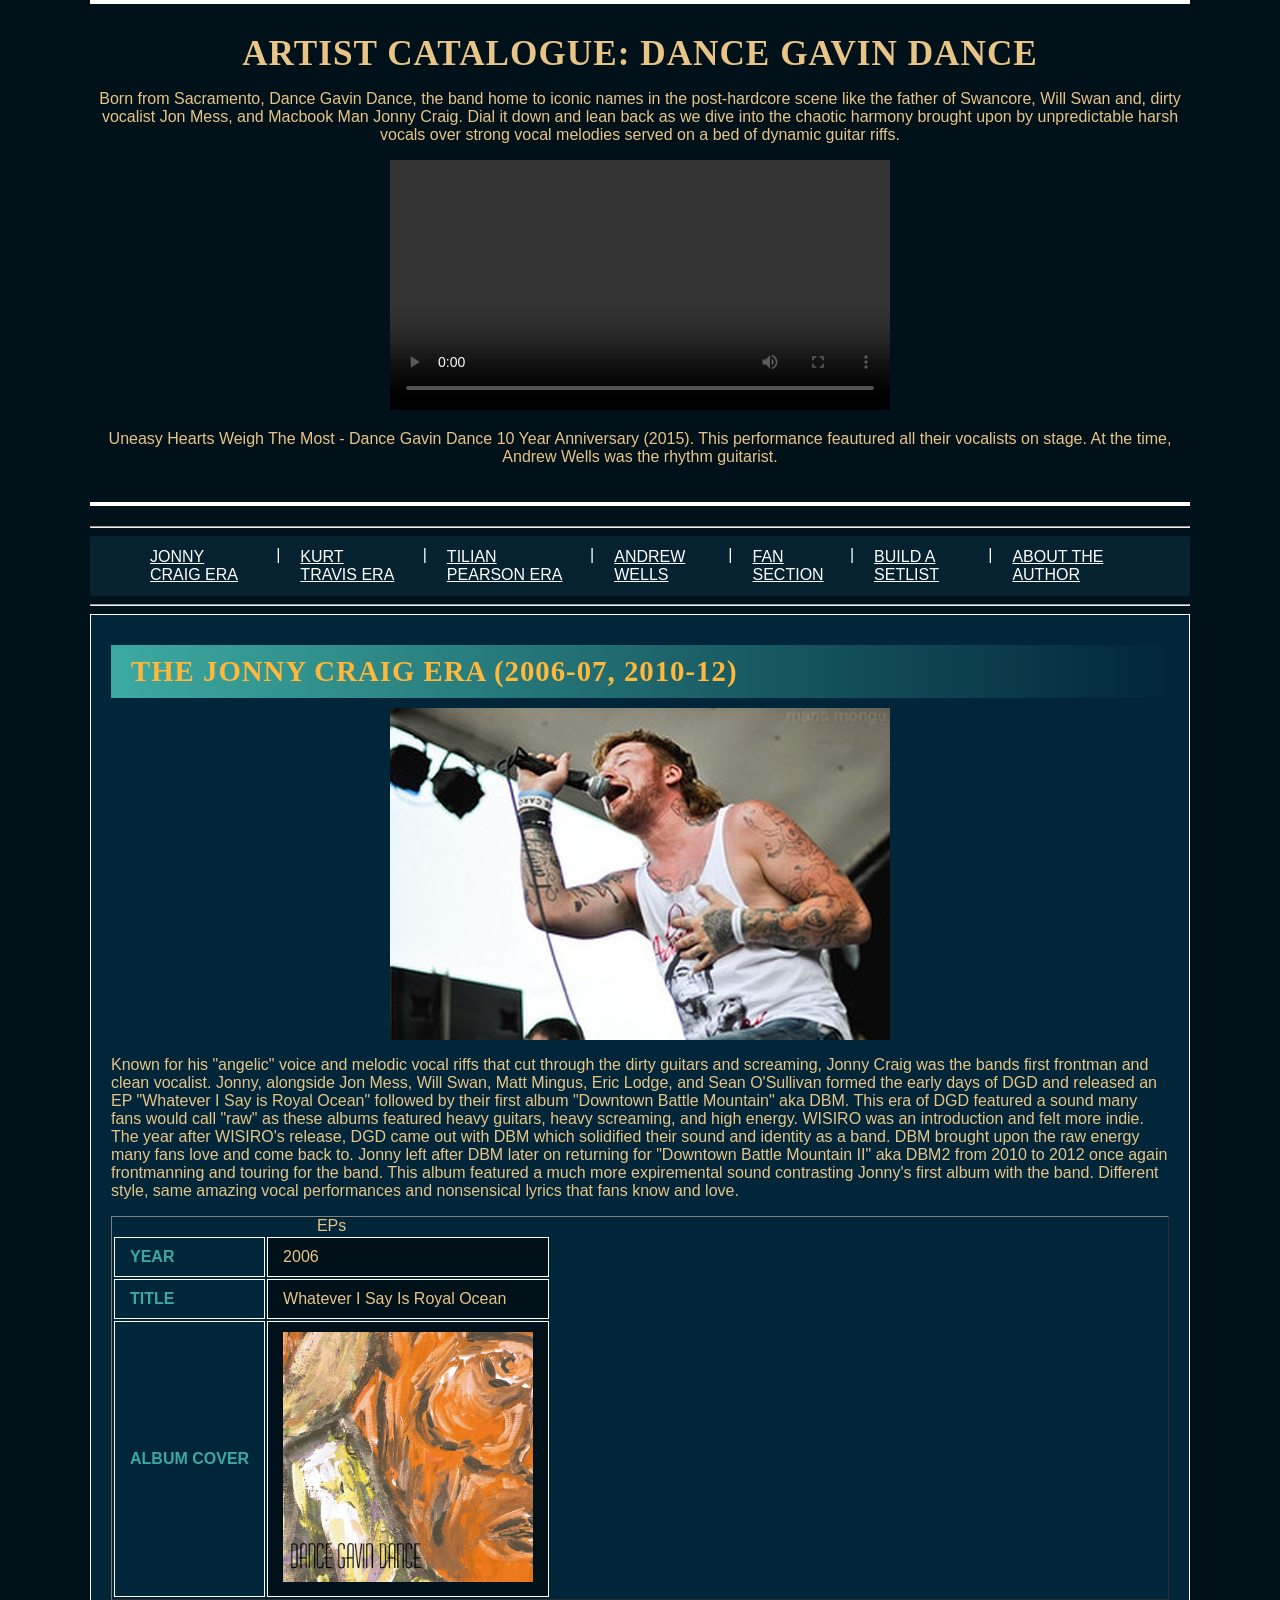
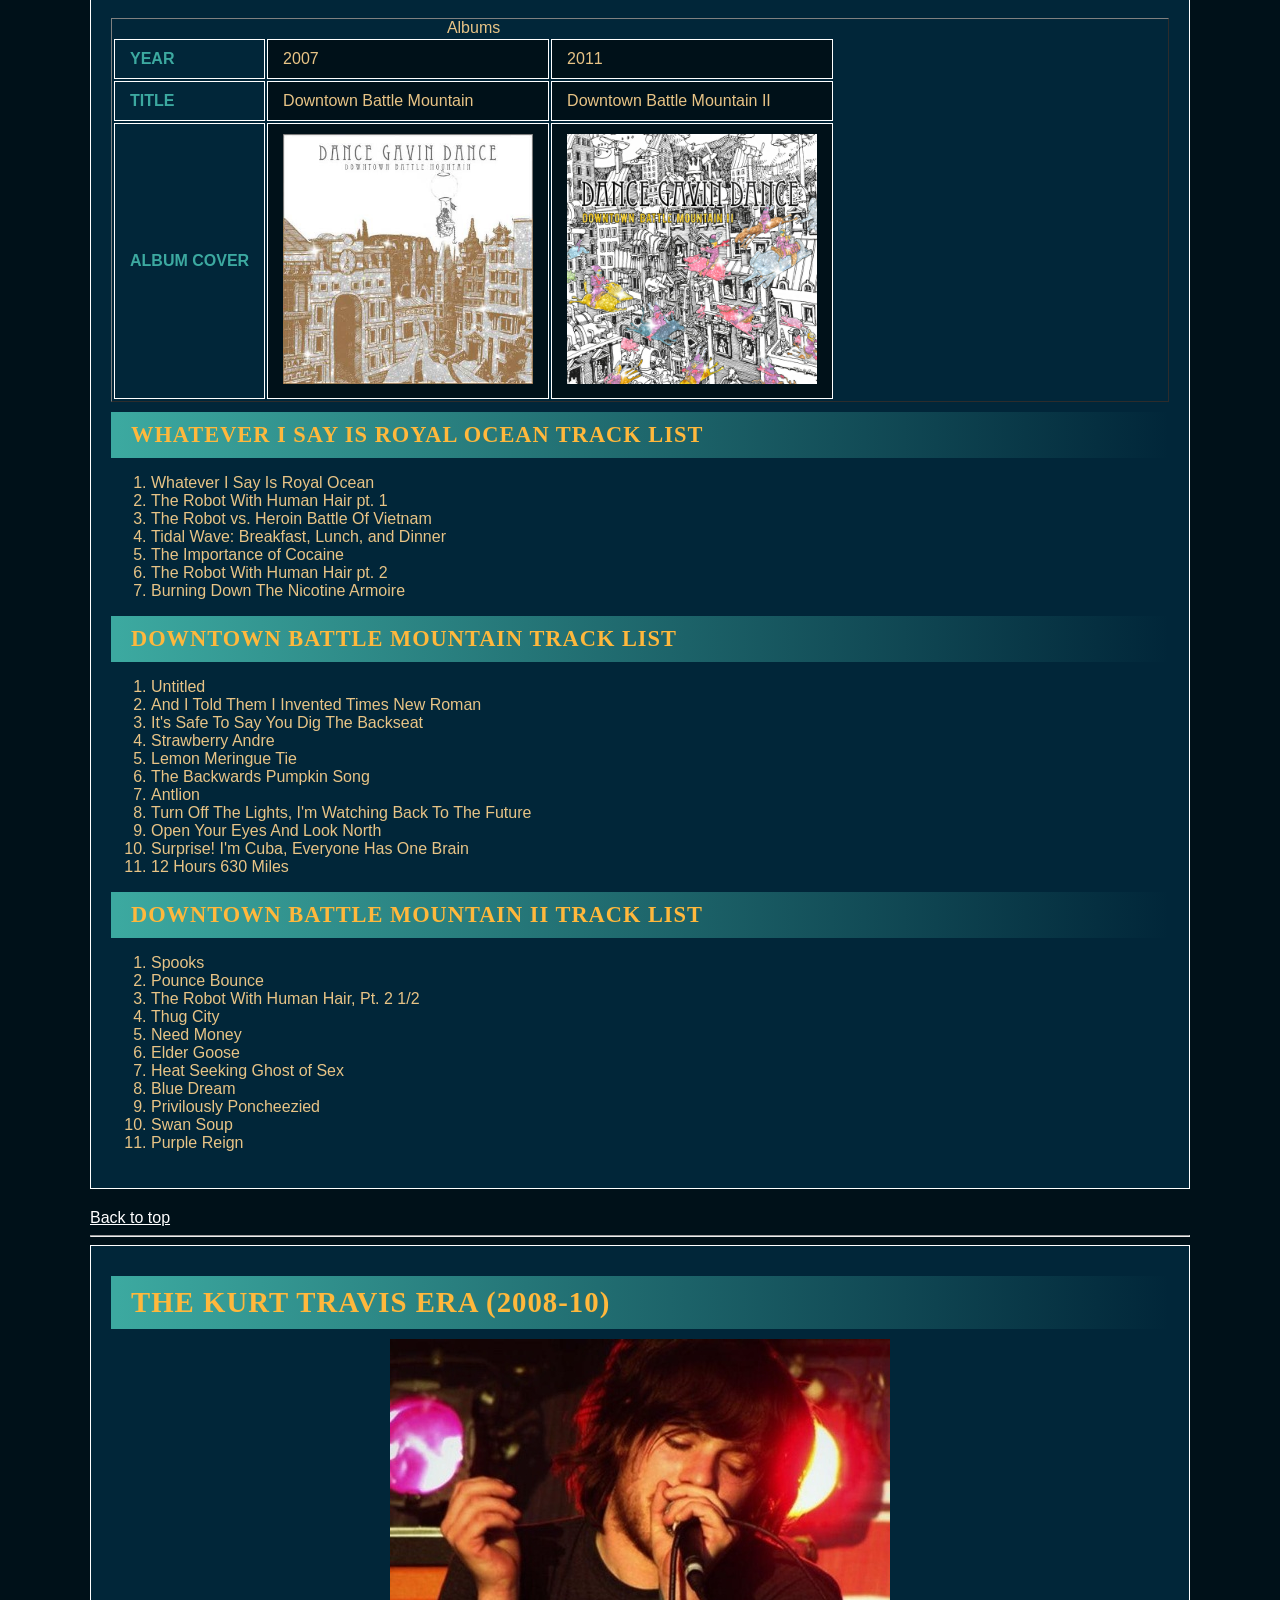
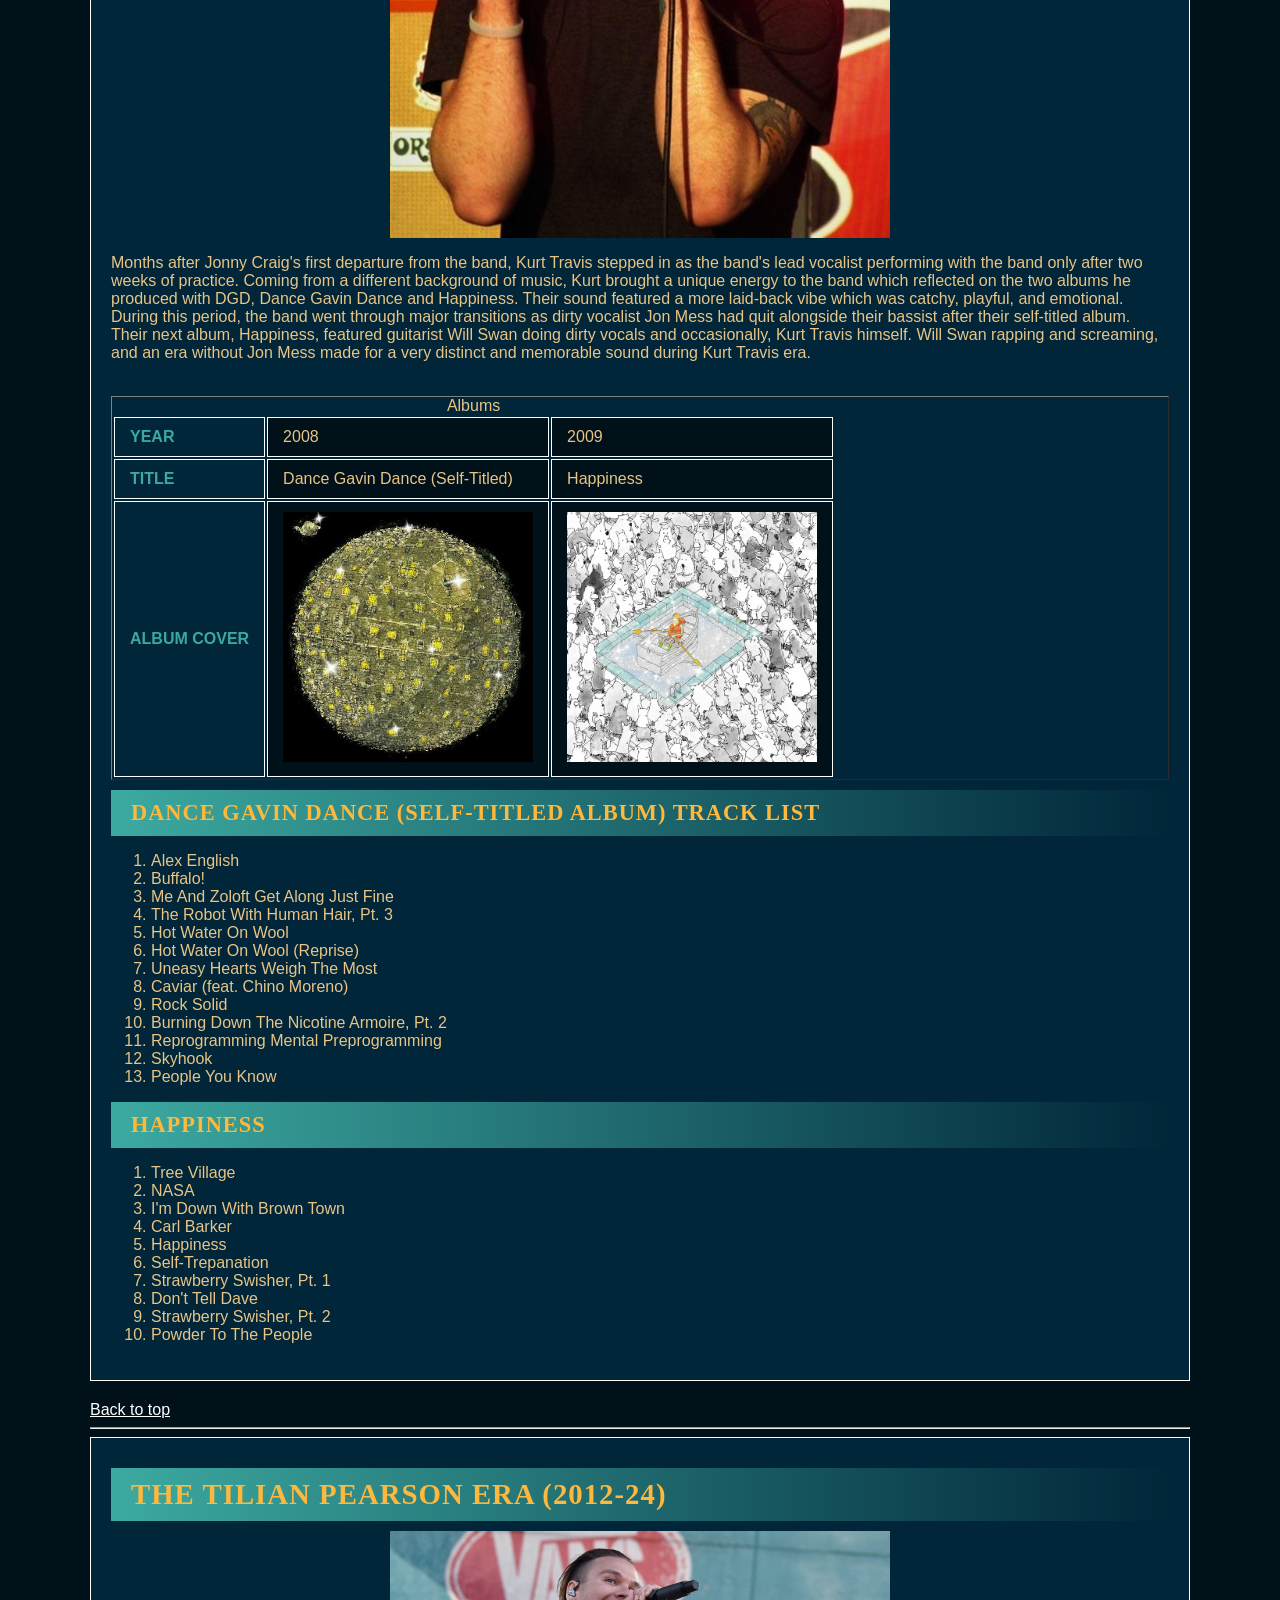
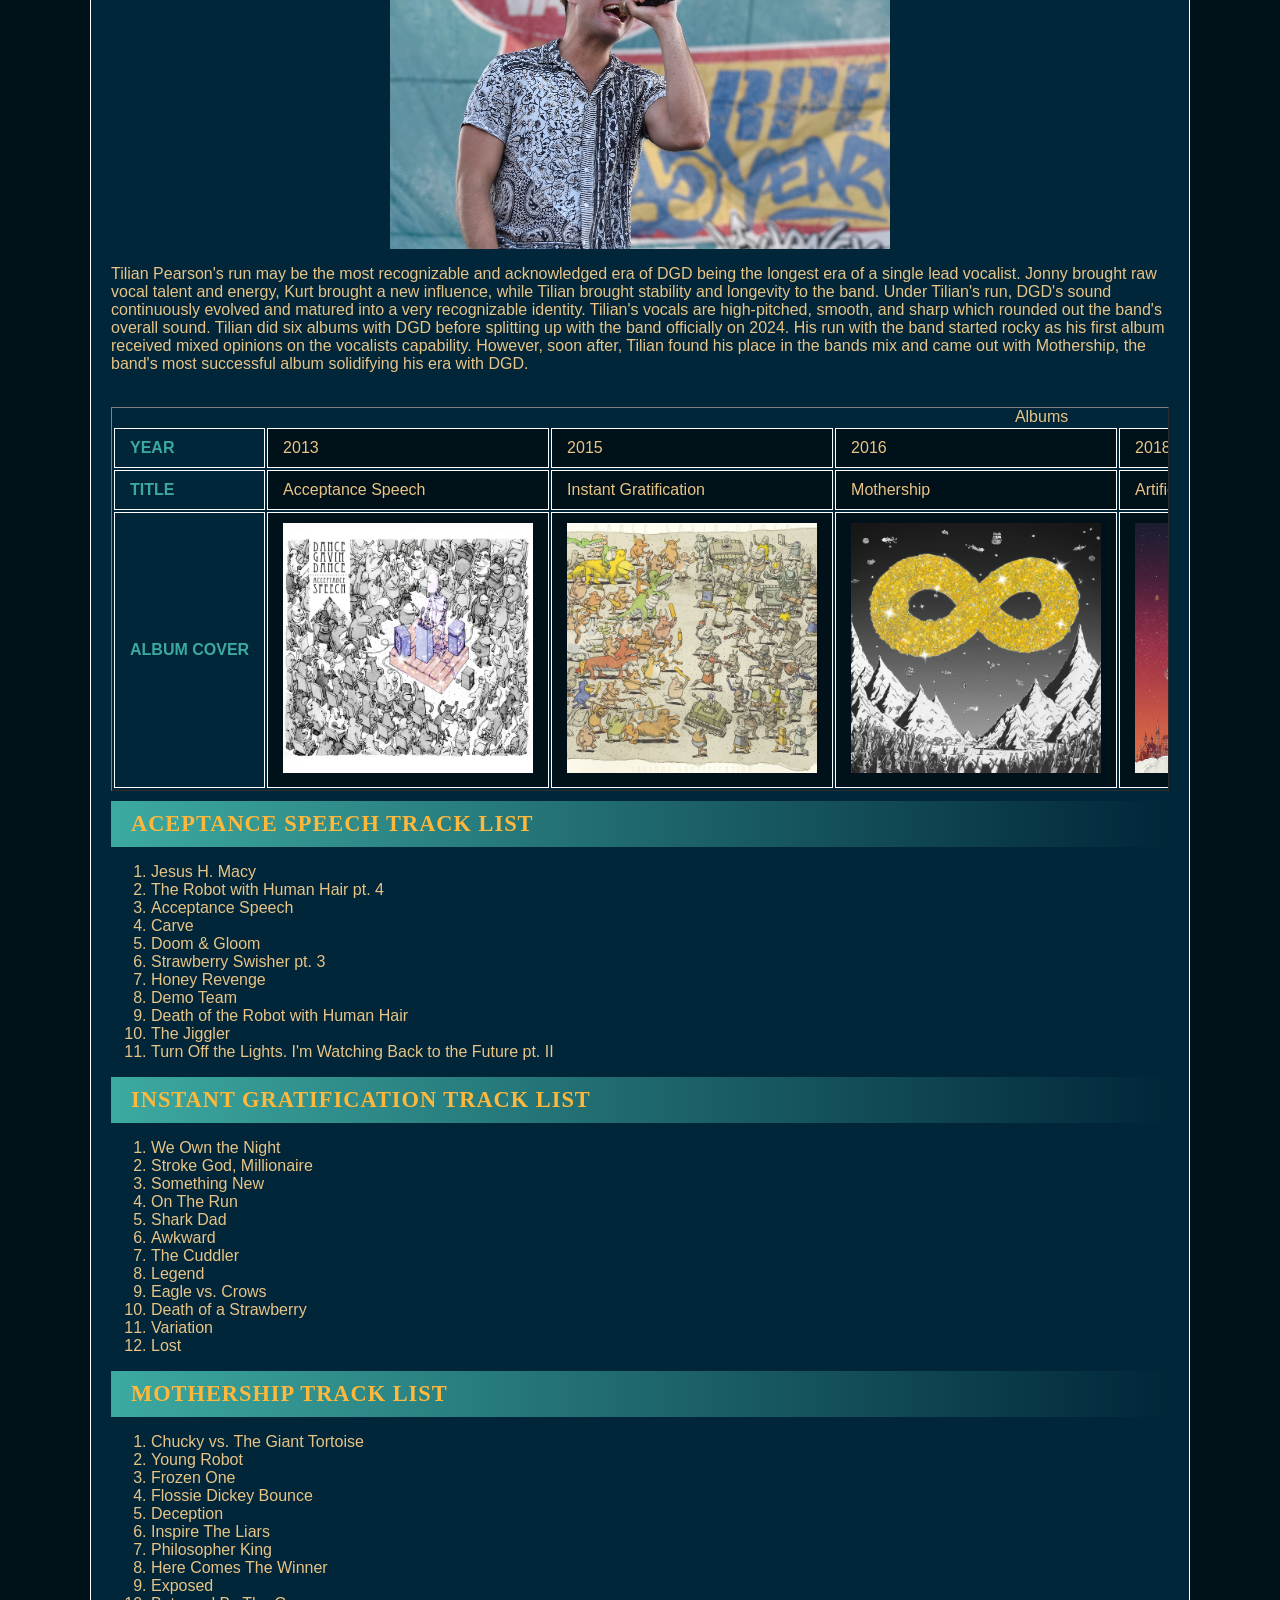
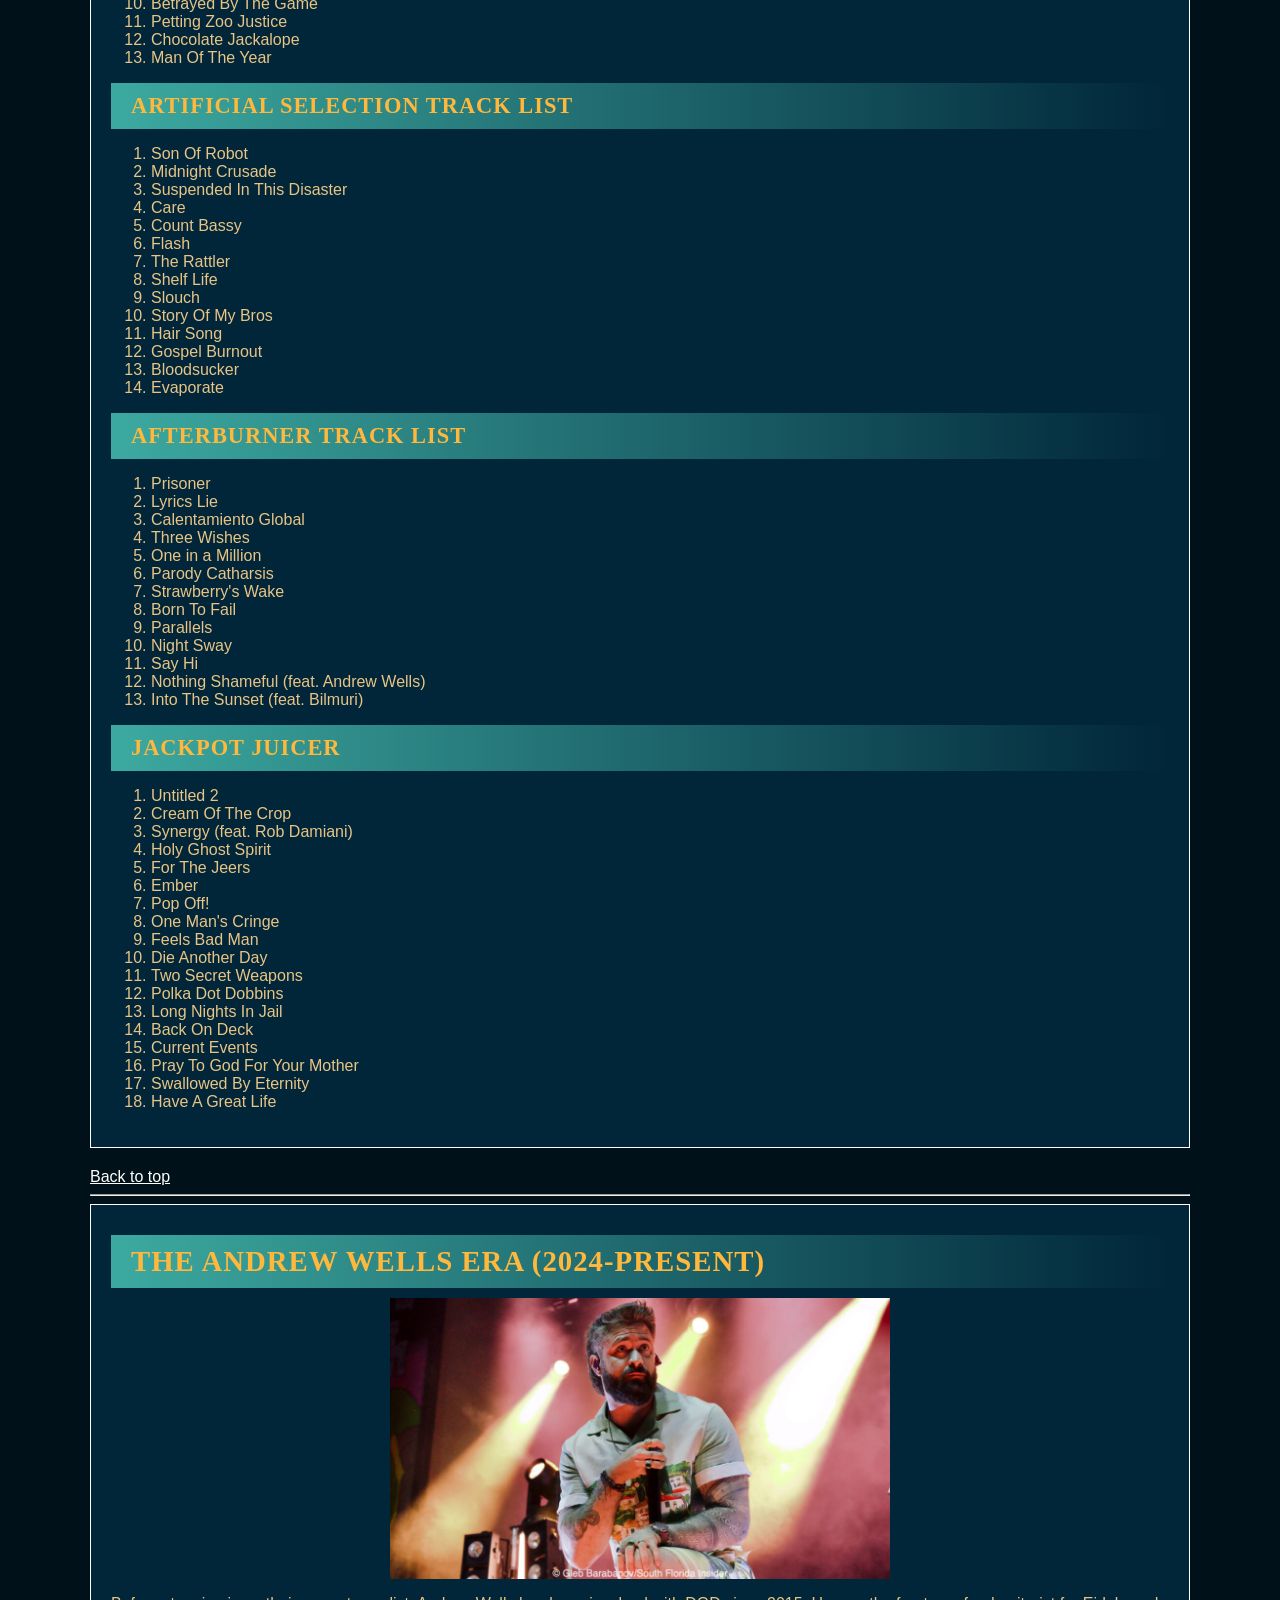
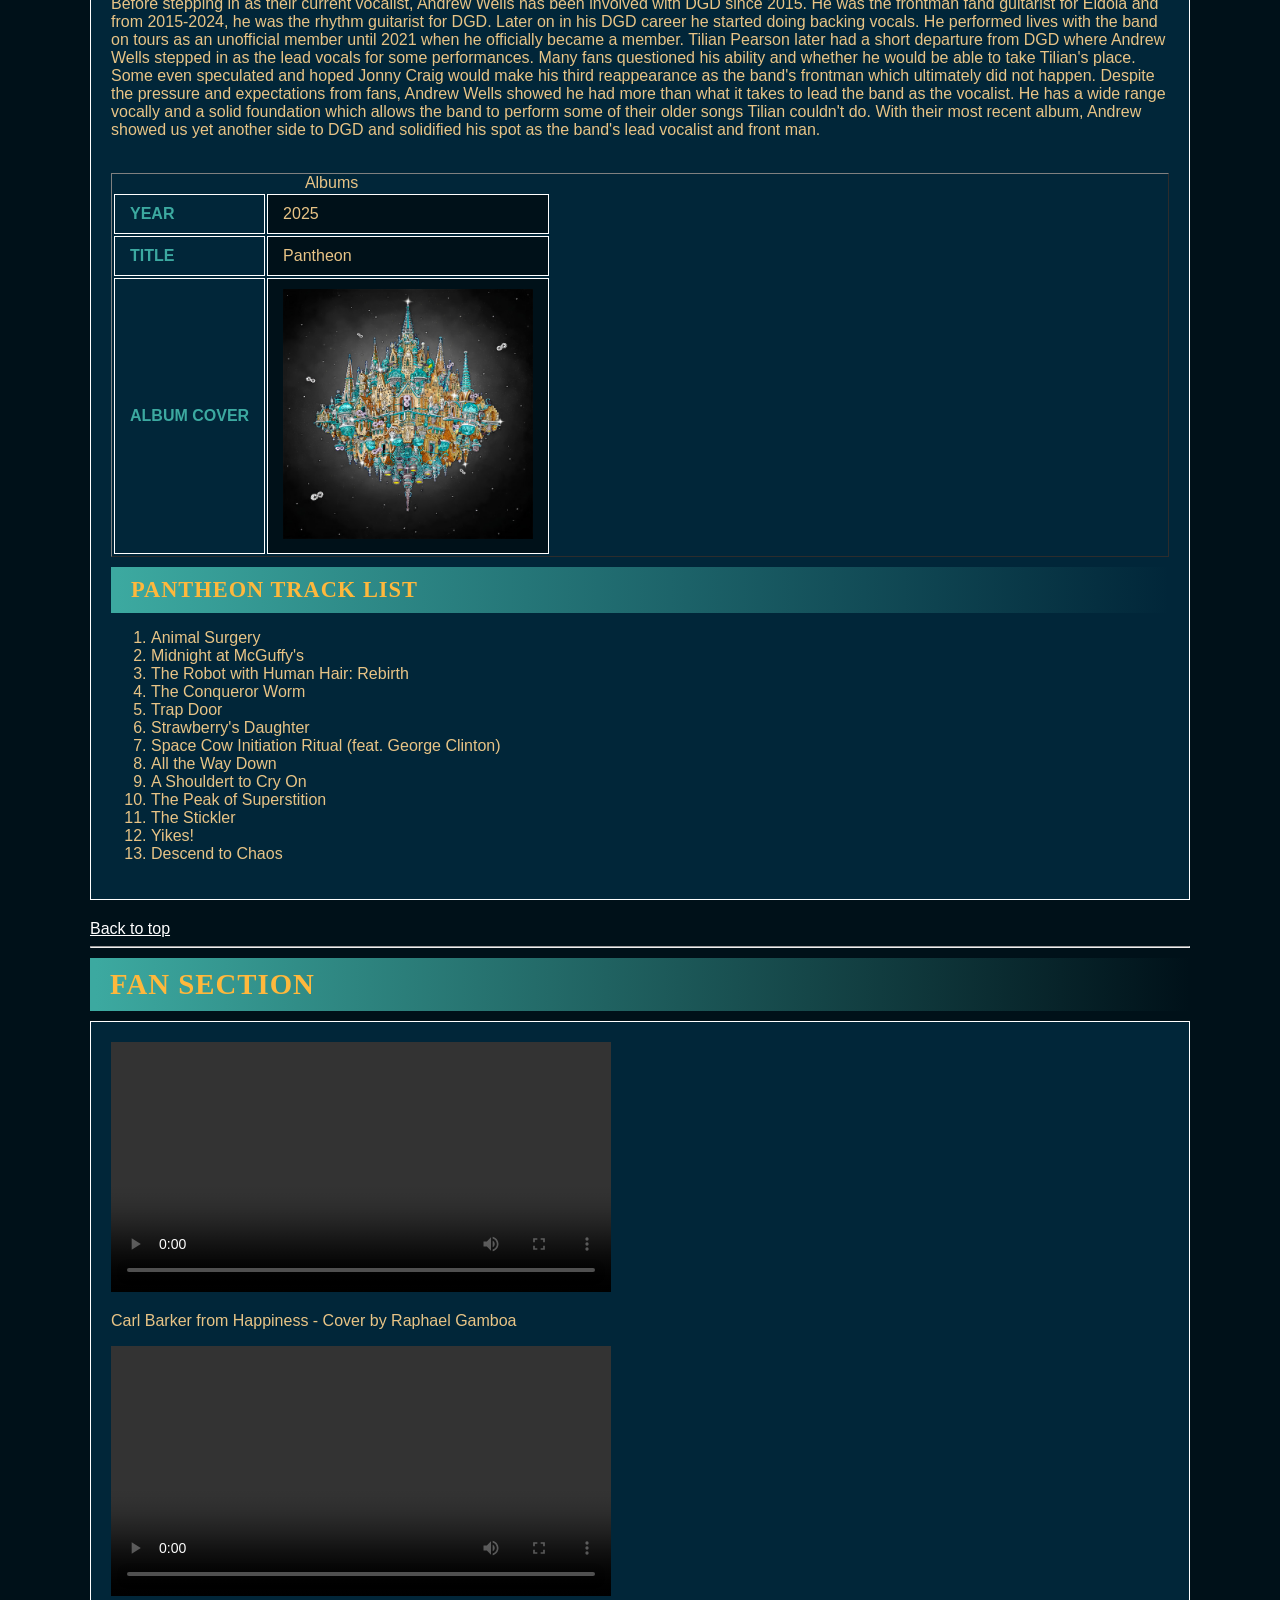
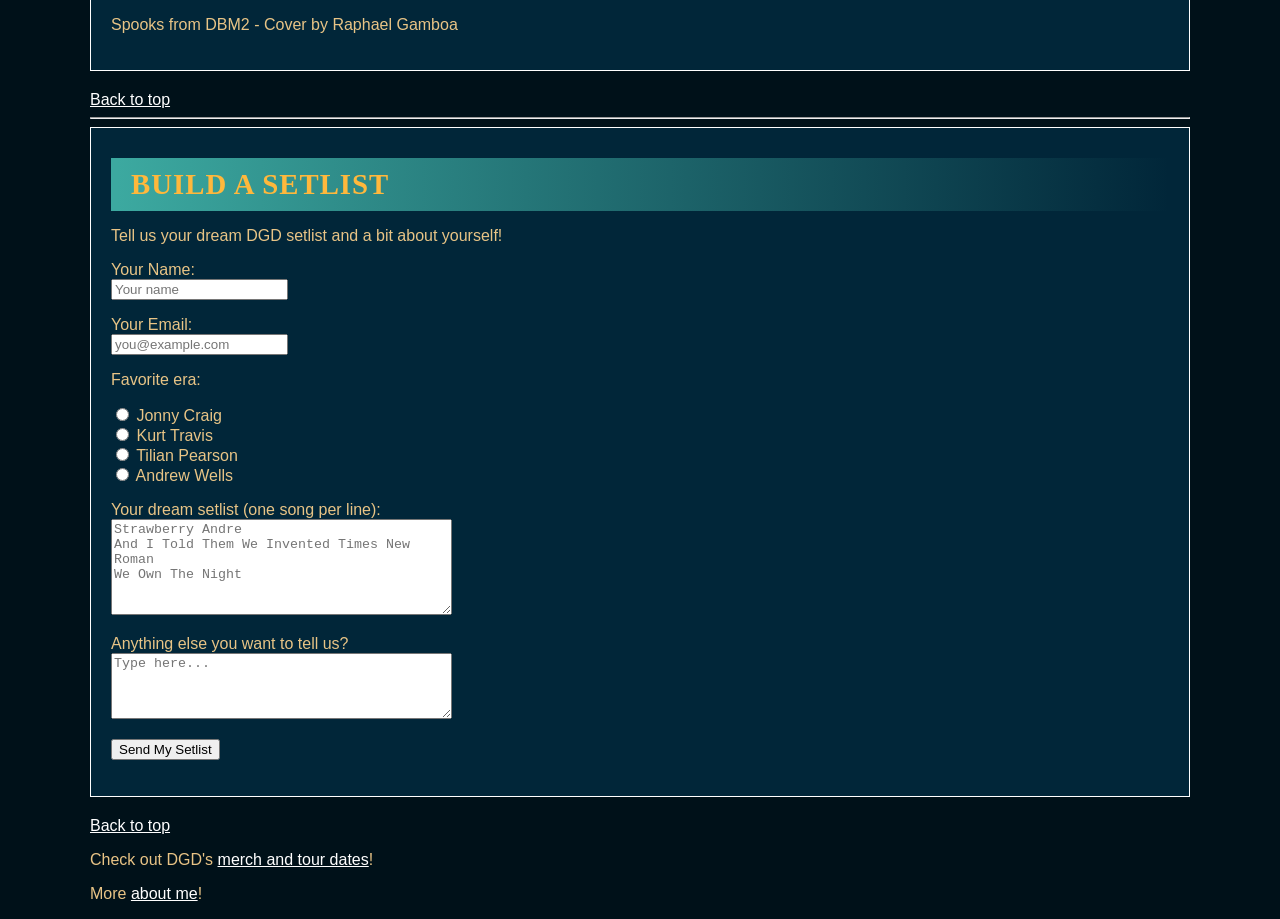
<file: index.html>
<!DOCTYPE html>
<html>
	<head>
		<title>GAMBOA N24 HANDS ON 1</title>
		<link rel="stylesheet" type="text/css" media="all" href="style.css">
	</head>

	<body>
		<header id="top">
			<h1>Artist Catalogue: Dance Gavin Dance</h1>
			<p>Born from Sacramento, Dance Gavin Dance, the band home to iconic names in the post-hardcore scene like the father of 
				Swancore, Will Swan and, dirty vocalist Jon Mess, and Macbook Man Jonny Craig. Dial it down and lean back as we dive into the
				chaotic harmony brought upon by unpredictable harsh vocals over strong vocal melodies served on a bed of 
				dynamic guitar riffs. 
			</p>
			<video controls width="500">
				<source src="media/video/intro.mp4" type="video/mp4">
				Your browser does not support this media content.
			</video>
			<p>
				Uneasy Hearts Weigh The Most - Dance Gavin Dance 10 Year Anniversary (2015). This performance feautured all their vocalists on stage. At the time, Andrew Wells was the rhythm guitarist.
			</p>
		</header>
		<hr>
		<nav>
			<a href="#jonny">Jonny Craig Era</a> |
			<a href="#kurt">Kurt Travis Era</a> |
			<a href="#tilian">Tilian Pearson Era</a> |
			<a href="#andrew">Andrew Wells</a> |
			<a href="#fansection">Fan Section</a> | 
			<a href="#setlist">Build a Setlist</a> |
			<a href="aboutme.html">About the Author</a>
		</nav>
		<hr>
		<section id="jonny">
			<h2>The Jonny Craig Era (2006-07, 2010-12)</h2>
			<img class="artist", src="media/jonny.jpg">
			<p>Known for his "angelic" voice and melodic vocal riffs that cut through the dirty guitars and screaming, Jonny 
				Craig was the bands first frontman and clean vocalist. Jonny, alongside Jon Mess, Will Swan, Matt Mingus, 
				Eric Lodge, and Sean O'Sullivan formed the early days of DGD and released an EP "Whatever I Say is Royal Ocean" 
				followed by their first album "Downtown Battle Mountain" aka DBM. This era of DGD featured a sound many fans would call "raw" 
				as these albums featured heavy guitars, heavy screaming, and high energy. WISIRO was an introduction and felt more indie. 
				The year after WISIRO's release, DGD came out with DBM which solidified their sound and identity as a band.
				DBM brought upon the raw energy many fans love and come back to. Jonny left after DBM later on returning for 
				"Downtown Battle Mountain II" aka DBM2 from 2010 to 2012 once again frontmanning and touring for the band. 
				This album featured a much more expiremental sound contrasting Jonny's first album with the band. 
				Different style, same amazing vocal performances and nonsensical lyrics that fans know and love.
			</p>
			<table border="1", cellpadding="5">
				<caption>EPs</caption>
				<tr>
					<th>Year</th>
					<td>2006</td>
				</tr>
				<tr>
					<th>Title</th>
					<td>Whatever I Say Is Royal Ocean</td>
				</tr>
				<tr>
					<th>Album Cover</th>
					<td><img src="media/WISIRO.jpg" width="250", height="250"></td>
				</tr>
			</table>
			<br>
			<table border="1", cellpadding="5">
				<caption>Albums</caption>
				<tr>
					<th>Year</th>
					<td>2007</td>
					<td>2011</td>
				</tr>
				<tr>
					<th>Title</th>
					<td>Downtown Battle Mountain</td>
					<td>Downtown Battle Mountain II</td>
				</tr>
				<tr>
					<th>Album Cover</th>
					<td><img src="media/DBM.jpg" width="250", heigh="250"></td>
					<td><img src="media/DBM2.jpg" width="250", heigh="250"></td>
				</tr>
			</table>
			
			<h3>Whatever I Say Is Royal Ocean Track List</h3>
			<ol>
				<li>Whatever I Say Is Royal Ocean</li>
				<li>The Robot With Human Hair pt. 1</li>
				<li>The Robot vs. Heroin Battle Of Vietnam</li>
				<li>Tidal Wave: Breakfast, Lunch, and Dinner</li>
				<li>The Importance of Cocaine</li>
				<li>The Robot With Human Hair pt. 2</li>
				<li>Burning Down The Nicotine Armoire</li>
			</ol>

			<h3>Downtown Battle Mountain Track List</h3>
			<ol>
				<li>Untitled</li>
				<li>And I Told Them I Invented Times New Roman</li>
				<li>It's Safe To Say You Dig The Backseat</li>
				<li>Strawberry Andre</li>
				<li>Lemon Meringue Tie</li>
				<li>The Backwards Pumpkin Song</li>
				<li>Antlion</li>
				<li>Turn Off The Lights, I'm Watching Back To The Future</li>
				<li>Open Your Eyes And Look North</li>
				<li>Surprise! I'm Cuba, Everyone Has One Brain</li>
				<li>12 Hours 630 Miles</li>
			</ol>

			<h3>Downtown Battle Mountain II Track List</h3>
			<ol>
				<li>Spooks</li>
				<li>Pounce Bounce</li>
				<li>The Robot With Human Hair, Pt. 2 1/2</li>
				<li>Thug City</li>
				<li>Need Money</li>
				<li>Elder Goose</li>
				<li>Heat Seeking Ghost of Sex</li>
				<li>Blue Dream</li>
				<li>Privilously Poncheezied</li>
				<li>Swan Soup</li>
				<li>Purple Reign</li>
			</ol>

		</section>
		
		<a href="#top">Back to top</a>
		<hr>
		<section id="kurt">
			<h2>The Kurt Travis Era (2008-10)</h2>
			<img class="artist", src="media/kurt.jpg">
			<p>Months after Jonny Craig's first departure from the band, Kurt Travis 
				stepped in as the band's lead vocalist performing with the band only after two weeks of practice. 
				Coming from a different background of music, Kurt brought a unique energy to the band 
				which reflected on the two albums he produced with DGD, Dance Gavin Dance and Happiness. 
				Their sound featured a more laid-back vibe which was catchy, playful, and emotional. 
				During this period, the band went through major transitions as dirty vocalist Jon 
				Mess had quit alongside their bassist after their self-titled album. Their next album, 
				Happiness, featured guitarist Will Swan doing dirty vocals and occasionally, 
				Kurt Travis himself. Will Swan rapping and screaming, and an era without Jon Mess 
				made for a very distinct and memorable sound during Kurt Travis era.
			</p>
			<br>
			<table border="1", cellpadding="5">
				<caption>Albums</caption>
				<tr>
					<th>Year</th>
					<td>2008</td>
					<td>2009</td>
				</tr>
				<tr>
					<th>Title</th>
					<td>Dance Gavin Dance (Self-Titled)</td>
					<td>Happiness</td>
				</tr>
				<tr>
					<th>Album Cover</th>
					<td><img src="media/DGDAlbum.jpg" width="250", heigh="250"></td>
					<td><img src="media/Happiness.jpg" width="250", heigh="250"></td>
				</tr>
			</table>
			
			<h3>Dance Gavin Dance (self-titled album) Track List</h3>
			<ol>
				<li>Alex English</li>
				<li>Buffalo!</li>
				<li>Me And Zoloft Get Along Just Fine</li>
				<li>The Robot With Human Hair, Pt. 3</li>
				<li>Hot Water On Wool</li>
				<li>Hot Water On Wool (Reprise)</li>
				<li>Uneasy Hearts Weigh The Most</li>
				<li>Caviar (feat. Chino Moreno)</li>
				<li>Rock Solid</li>
				<li>Burning Down The Nicotine Armoire, Pt. 2</li>
				<li>Reprogramming Mental Preprogramming</li>
				<li>Skyhook</li>
				<li>People You Know</li>
			</ol>

			<h3>Happiness</h3>
			<ol>
				<li>Tree Village</li>
				<li>NASA</li>
				<li>I'm Down With Brown Town</li>
				<li>Carl Barker</li>
				<li>Happiness</li>
				<li>Self-Trepanation</li>
				<li>Strawberry Swisher, Pt. 1</li>
				<li>Don't Tell Dave</li>
				<li>Strawberry Swisher, Pt. 2</li>
				<li>Powder To The People</li>
			</ol>

		</section>
		
		<a href="#top">Back to top</a>
		<hr>
		<section id="tilian">
			<h2>The Tilian Pearson Era (2012-24)</h2>
			<img class="artist", src="media/tilian.jpg", width="500">
			<p>Tilian Pearson's run may be the most recognizable and acknowledged era of DGD being the 
				longest era of a single lead vocalist. Jonny brought raw vocal talent and energy, Kurt 
				brought a new influence, while Tilian brought stability and longevity to the band. 
				Under Tilian's run, DGD's sound continuously evolved and matured into a very recognizable 
				identity. Tilian's vocals are high-pitched, smooth, and sharp which rounded out the band's 
				overall sound. Tilian did six albums with DGD before splitting up with the band officially 
				on 2024. His run with the band started rocky as his first album received mixed opinions
				on the vocalists capability. However, soon after, Tilian found his place in the bands mix 
				and came out with Mothership, the band's most successful album solidifying his era with DGD.
			</p>
			<br>
			<table border="1", cellpadding="5">
				<caption>Albums</caption>
				<tr>
					<th>Year</th>
					<td>2013</td>
					<td>2015</td>
					<td>2016</td>
					<td>2018</td>
					<td>2020</td>
					<td>2022</td>
				</tr>
				<tr>
					<th>Title</th>
					<td>Acceptance Speech</td>
					<td>Instant Gratification</td>
					<td>Mothership</td>
					<td>Artificial Selection</td>
					<td>Afterburner</td>
					<td>Jackpot Juicer</td>
				</tr>
				<tr>
					<th>Album Cover</th>
					<td><img src="media/acceptance.jpg", width="250", height="250"></td>
					<td><img src="media/IG.jpg", width="250", heigh="250"></td>
					<td><img src="media/mothership.jpg", width="250", height="250"></td>
					<td><img src="media/AS.jpg", width="250", height="250"></td>
					<td><img src="media/afterburner.jpg" width="250", heigh="250"></td>
					<td><img src="media/JJ.jpg", width="250", height="250"></td>
				</tr>
			</table>
			
			<h3>Aceptance Speech Track List</h3>
			<ol>
				<li>Jesus H. Macy</li>
				<li>The Robot with Human Hair pt. 4</li>
				<li>Acceptance Speech</li>
				<li>Carve</li>
				<li>Doom & Gloom</li>
				<li>Strawberry Swisher pt. 3</li>
				<li>Honey Revenge</li>
				<li>Demo Team</li>
				<li>Death of the Robot with Human Hair</li>
				<li>The Jiggler</li>
				<li>Turn Off the Lights. I'm Watching Back to the Future pt. II</li>
				
			</ol>

			<h3>Instant Gratification Track List</h3>
			<ol>
				<li>We Own the Night</li>
				<li>Stroke God, Millionaire</li>
				<li>Something New</li>
				<li>On The Run</li>
				<li>Shark Dad</li>
				<li>Awkward</li>
				<li>The Cuddler</li>
				<li>Legend</li>
				<li>Eagle vs. Crows</li>
				<li>Death of a Strawberry</li>
				<li>Variation</li>
				<li>Lost</li>

			</ol>

			<h3>Mothership Track List</h3>
			<ol>
				<li>Chucky vs. The Giant Tortoise</li>
				<li>Young Robot</li>
				<li>Frozen One</li>
				<li>Flossie Dickey Bounce</li>
				<li>Deception</li>
				<li>Inspire The Liars</li>
				<li>Philosopher King</li>
				<li>Here Comes The Winner</li>
				<li>Exposed</li>
				<li>Betrayed By The Game</li>
				<li>Petting Zoo Justice</li>
				<li>Chocolate Jackalope</li>
				<li>Man Of The Year</li>

			</ol>

			<h3>Artificial Selection Track List</h3>
			<ol>
				<li>Son Of Robot</li>
				<li>Midnight Crusade</li>
				<li>Suspended In This Disaster</li>
				<li>Care</li>
				<li>Count Bassy</li>
				<li>Flash</li>
				<li>The Rattler</li>
				<li>Shelf Life</li>
				<li>Slouch</li>
				<li>Story Of My Bros</li>
				<li>Hair Song</li>
				<li>Gospel Burnout</li>
				<li>Bloodsucker</li>
				<li>Evaporate</li>
			</ol>

			<h3>Afterburner Track List</h3>
			<ol>
				<li>Prisoner</li>
				<li>Lyrics Lie</li>
				<li>Calentamiento Global</li>
				<li>Three Wishes</li>
				<li>One in a Million</li>
				<li>Parody Catharsis</li>
				<li>Strawberry's Wake</li>
				<li>Born To Fail</li>
				<li>Parallels</li>
				<li>Night Sway</li>
				<li>Say Hi</li>
				<li>Nothing Shameful (feat. Andrew Wells)</li>
				<li>Into The Sunset (feat. Bilmuri)</li>
				
			</ol>

			<h3>Jackpot Juicer</h3>
			<ol>
				<li>Untitled 2</li>
				<li>Cream Of The Crop</li>
				<li>Synergy (feat. Rob Damiani)</li>
				<li>Holy Ghost Spirit</li>
				<li>For The Jeers</li>
				<li>Ember</li>
				<li>Pop Off!</li>
				<li>One Man's Cringe</li>
				<li>Feels Bad Man</li>
				<li>Die Another Day</li>
				<li>Two Secret Weapons</li>
				<li>Polka Dot Dobbins</li>
				<li>Long Nights In Jail</li>
				<li>Back On Deck</li>
				<li>Current Events</li>
				<li>Pray To God For Your Mother</li>
				<li>Swallowed By Eternity</li>
				<li>Have A Great Life</li>
				
			</ol>

		</section>

		<a href="#top">Back to top</a>
		<hr>
		<section id="andrew">
			<h2>The Andrew Wells Era (2024-Present)</h2>
			<img class="artist", src="media/andrew.jpg", width="500">
			<p> Before stepping in as their current vocalist, Andrew Wells has been involved with DGD since 2015. 
				He was the frontman fand guitarist for Eidola and from 2015-2024, he was the rhythm guitarist for DGD. 
				Later on in his DGD career he started doing backing vocals. He performed lives with the band on tours as 
				an unofficial member until 2021 when he officially became a member. Tilian Pearson later had a short
				departure from DGD where Andrew Wells stepped in as the lead vocals for some performances. Many fans 
				questioned his ability and whether he would be able to take Tilian's place. Some even speculated and 
				hoped Jonny Craig would make his third reappearance as the band's frontman which ultimately did not happen. 
				Despite the pressure and expectations from fans, Andrew Wells showed he had more than what it takes to lead 
				the band as the vocalist. He has a wide range vocally and a solid foundation which allows the band to perform 
				some of their older songs Tilian couldn't do. With their most recent album, Andrew showed us yet another side 
				to DGD and solidified his spot as the band's lead vocalist and front man.
			</p>
			<br>
			<table border="1", cellpadding="5">
				<caption>Albums</caption>
				<tr>
					<th>Year</th>
					<td>2025</td>
				</tr>
				<tr>
					<th>Title</th>
					<td>Pantheon</td>
				</tr>
				<tr>
					<th>Album Cover</th>
					<td><img src="media/pantheon.jpg" width="250", heigh="250"></td>
				</tr>
			</table>
			
			<h3>Pantheon Track List</h3>
			<ol>
				<li>Animal Surgery</li>
				<li>Midnight at McGuffy's</li>
				<li>The Robot with Human Hair: Rebirth</li>
				<li>The Conqueror Worm</li>
				<li>Trap Door</li>
				<li>Strawberry's Daughter</li>
				<li>Space Cow Initiation Ritual (feat. George Clinton)</li>
				<li>All the Way Down</li>
				<li>A Shouldert to Cry On</li>
				<li>The Peak of Superstition</li>
				<li>The Stickler</li>
				<li>Yikes!</li>
				<li>Descend to Chaos</li>
			</ol>

		</section>
		<a href="#top">Back to top</a>
		<hr>
		<h2>Fan Section</h2>
		<section id="fansection">
			<video controls width="500">
				<source src="media/video/cover1.mp4" type="video/mp4">
			</video>
			<p>Carl Barker from Happiness - Cover by Raphael Gamboa</p>
			<video controls width="500">
				<source src="media/video/cover2.mp4" type="video/mp4">
			</video>
			<p>Spooks from DBM2 - Cover by Raphael Gamboa</p>
		</section>

		<a href="#top">Back to top</a>
		<hr>
		<section id="setlist">
			<h2>Build a Setlist</h2>
			<p>Tell us your dream DGD setlist and a bit about yourself!</p>

			<form>
				<p>
					<label for="fan_name">Your Name:</label><br>
					<input type="text" id="fan_name" name="fan_name" placeholder="Your name" required>
				</p>

				<p>
					<label for="fan_email">Your Email:</label><br>
					<input type="email" id="fan_email" name="fan_email" placeholder="you@example.com">
				</p>

				<p>Favorite era:</p>
				<input type="radio" id="era_jonny" name="favorite_era" value="jonny">
				<label for="era_jonny">Jonny Craig</label><br>
				<input type="radio" id="era_kurt" name="favorite_era" value="kurt">
				<label for="era_kurt">Kurt Travis</label><br>
				<input type="radio" id="era_tilian" name="favorite_era" value="tilian">
				<label for="era_tilian">Tilian Pearson</label><br>
				<input type="radio" id="era_andrew" name="favorite_era" value="andrew">
				<label for="era_andrew">Andrew Wells</label>

				<p>
					<label for="setlist_songs">Your dream setlist (one song per line):</label><br>
					<textarea id="setlist_songs" name="setlist_songs" rows="6" cols="40" placeholder="Strawberry Andre&#10;And I Told Them We Invented Times New Roman&#10;We Own The Night"></textarea>
				</p>

				<p>
					<label for="fan_message">Anything else you want to tell us?</label><br>
					<textarea id="fan_message" name="fan_message" rows="4" cols="40" placeholder="Type here..."></textarea>
				</p>

				<p>
					<input type="submit" value="Send My Setlist">
				</p>
			</form>
		</section>

		<a href="#top">Back to top</a>

		<footer>
			<p>Check out DGD's <a href="https://dancegavindanceband.com/">merch and tour dates</a>!</p>
			<p>More <a href="aboutme.html">about me</a>!</p>
		</footer>
	</body>
</html>
</file>
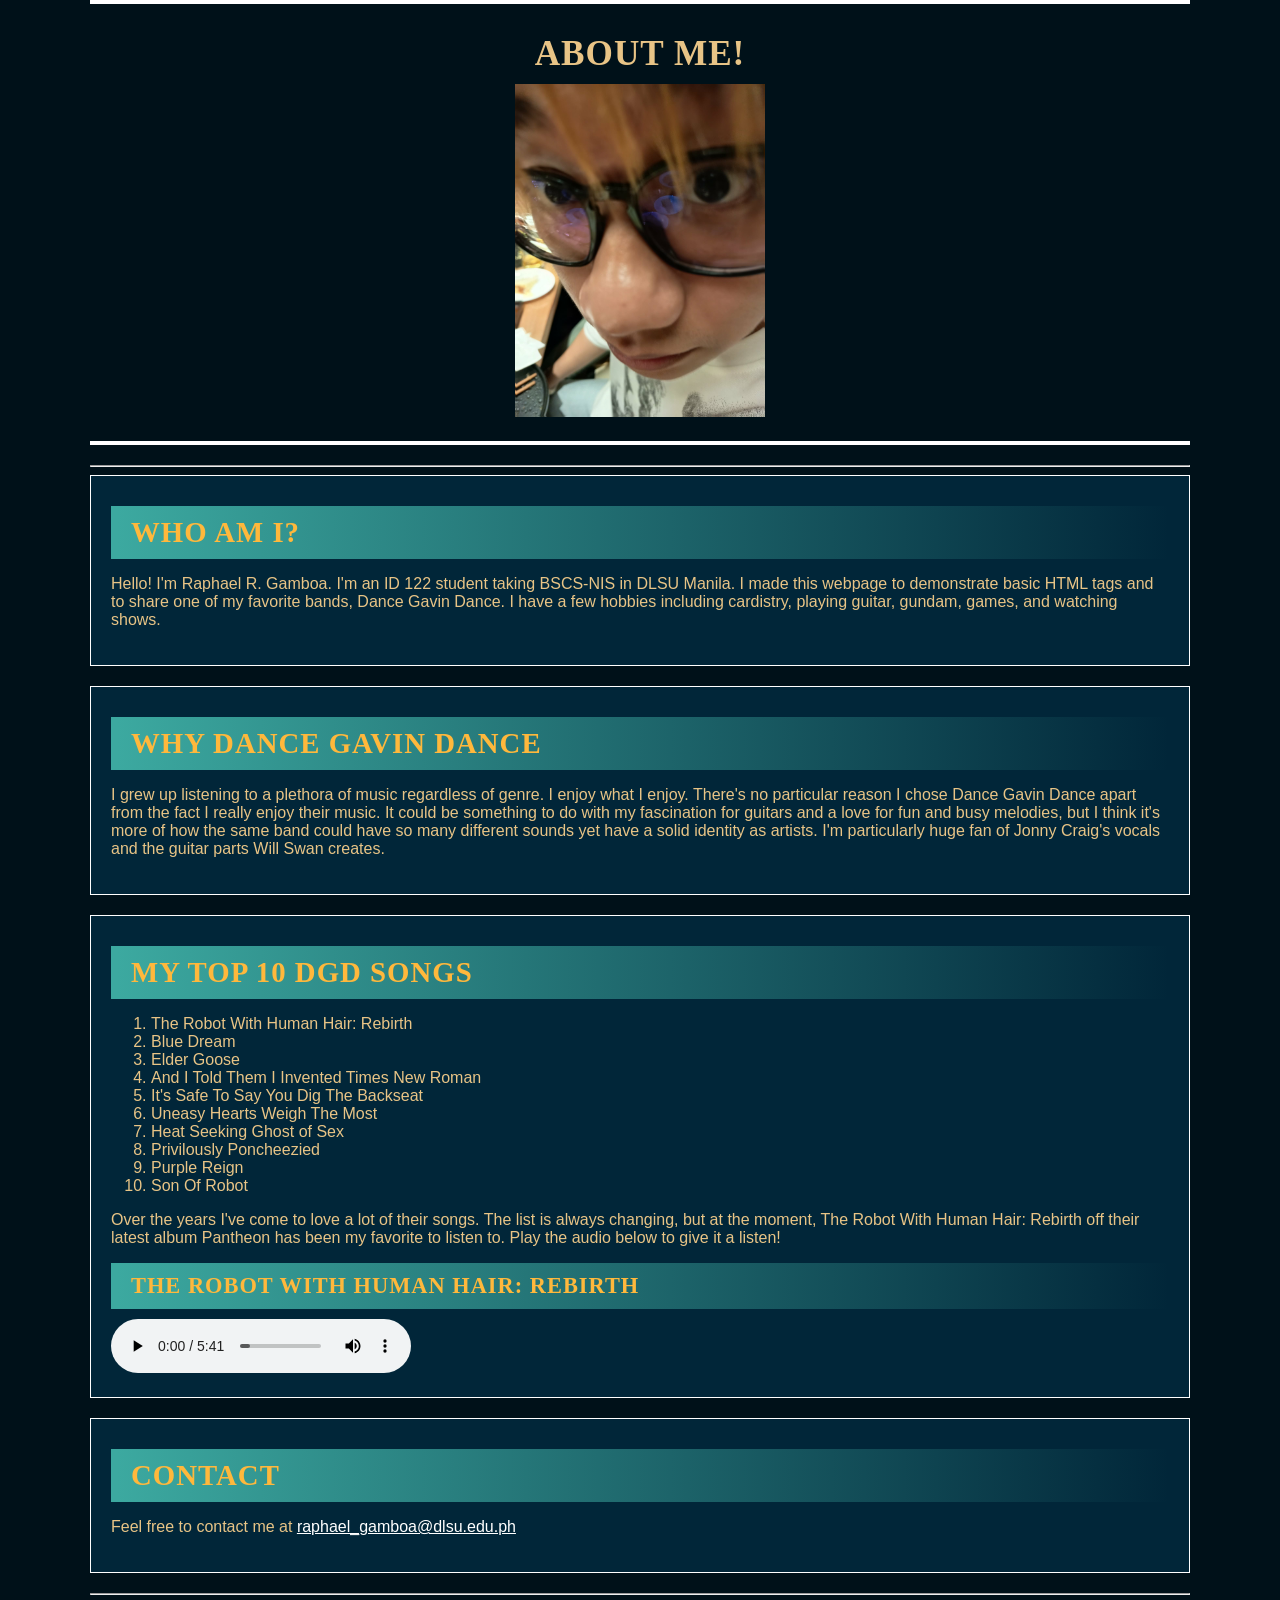
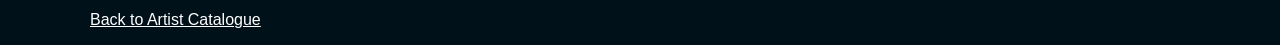
<file: aboutme.html>
<!DOCTYPE html>
<html>
	<head>
		<title>About Me</title>
		<link rel="stylesheet" type="text/css" media="all" href="style.css">
	</head>

	<body>
		<header>
			<h1>About Me!</h1>
			<img src="media/me.jpg" width="250">
		</header>
		<hr>

		<section>
			<h2>Who am I?</h2>

			<p> Hello! I'm Raphael R. Gamboa. I'm an ID 122 student taking BSCS-NIS in DLSU Manila. 
				I made this webpage to demonstrate basic HTML tags and to share one of my favorite bands, Dance Gavin Dance. 
				I have a few hobbies including cardistry, playing guitar, gundam, games, and watching shows. 
			</p>
		</section>

		<section>
			<h2>Why Dance Gavin Dance</h2>

			<p> I grew up listening to a plethora of music regardless of genre. I enjoy what I enjoy. There's no 
				particular reason I chose Dance Gavin Dance apart from the fact I really enjoy their music. It could be 
				something to do with my fascination for guitars and a love for fun and busy melodies, but I think it's more of
				how the same band could have so many different sounds yet have a solid identity as artists. I'm particularly 
				huge fan of Jonny Craig's vocals and the guitar parts Will Swan creates. 
			</p>
		</section>

		<section>
			<h2>MY Top 10 DGD Songs</h2>

			<ol>
				<li>The Robot With Human Hair: Rebirth</li>
				<li>Blue Dream</li>
				<li>Elder Goose</li>
				<li>And I Told Them I Invented Times New Roman</li>
				<li>It's Safe To Say You Dig The Backseat</li>
				<li>Uneasy Hearts Weigh The Most</li>
				<li>Heat Seeking Ghost of Sex</li>
				<li>Privilously Poncheezied</li>
				<li>Purple Reign</li>
				<li>Son Of Robot</li>
				
			</ol>

			<p>Over the years I've come to love a lot of their songs. The list is always changing, but at the moment,
				The Robot With Human Hair: Rebirth off their latest album Pantheon has been my favorite to listen to. Play 
				the audio below to give it a listen!
			</p>
			<h3>The Robot With Human Hair: Rebirth</h3>
			<audio controls src="media/audio/TRWHHR.mp3">
				Your browser does not support this media content.
			</audio>
		</section>

		<section>
			<h2>Contact</h2>

			<p> Feel free to contact me at <a href="mailto:raphael_gamboa@dlsu.edu.ph">raphael_gamboa@dlsu.edu.ph</a></p>
		</section>

		<hr>
		<footer>
			<p><a href="index.html">Back to Artist Catalogue</a></p>
		</footer>
	</body>
</html>
</file>
<file: style.css>
:root {
    --bg-color: #001119; 
    --text-color: #e8c486;
    --alt-color: #062231;
    --accent-color: #3ca9a0;
    --panel-color: #012639;
    --border-color: #ffffff;
}

header {
    border-top: 4px solid var(--border-color);
    border-bottom: 4px solid var(--border-color);
    padding: 20px 0;
    margin-bottom: 20px;
    text-align: center;
}

h1, h2, h3 {
    font-family: Copperplate, fantasy;
    text-transform: uppercase;
    letter-spacing: 1px;
    margin: 10px 0;
}

h1 {
    color: var(--heading-color);
    font-size: 2.2rem;
}

h2, h3 {
    color:#ffb83c;
    border-left: 6px solid var(--accent-color);
    background: linear-gradient(to right, var(--accent-color), transparent);
    padding: 10px 14px;
    font-size: 1.8rem;
}

h3 {
    font-size: 1.4rem;
}

body {
    background-color: var(--bg-color);
    color: var(--text-color);
    font-family: Verdana, sans-serif;
    max-width: 1100px;
    margin: auto;
}

nav {
    display: flex;
    justify-content: center;
    background-color:var(--alt-color);
    padding: 10px 40px;
    color: #ffffff;
}

nav a {
    display: flex;
    justify-content: center;
    padding: 2px 20px;
    text-transform: uppercase;
    font-size: 16px;
    color: #ffffff;
}

nav a:hover {
    background-color: #193d72;
}

section {
	background-color: var(--panel-color);
	border: 1px solid #ffffff;
	padding: 20px;
	margin-bottom: 20px;
}

table {
	display: block;
	overflow-x: auto;
	width: 100%;
	min-width: 480px;
	white-space: nowrap;
}

th, td {
    border: 1px solid var(--border-color);
    padding: 10px 15px;
    text-align: left;
}

th {
    background-color: var(--panel-color);
    color: var(--accent-color);
    text-transform: uppercase;
}

td {
    background-color: var(--bg-color);
    color: var(--text-color);
}

a {
    color: #ffffff;
}

.artist {
	display: block;
	margin: 0 auto;
	max-width: 100%;
}
</file>
